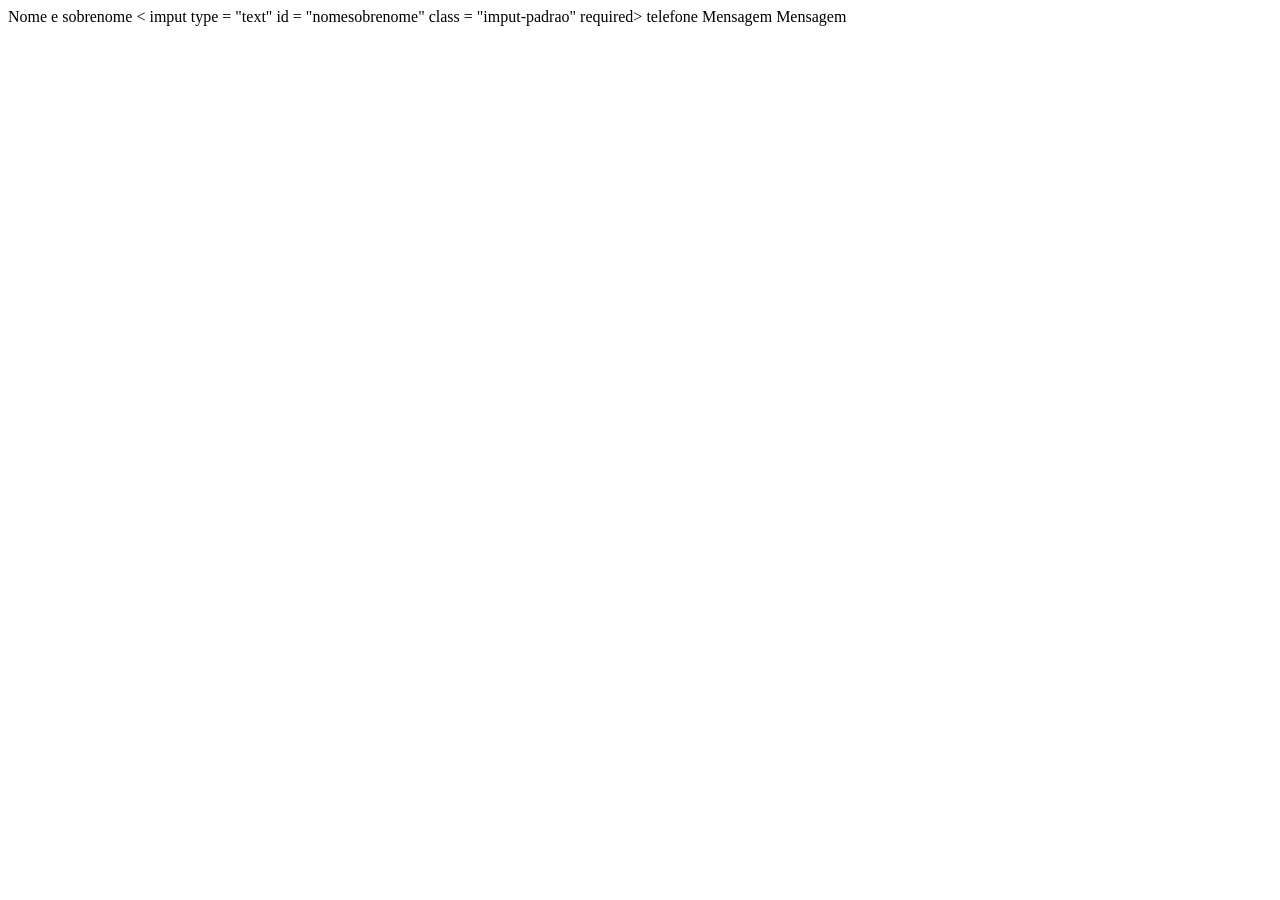
<file: formulario.html>
<!DOCTYPE html>
<html lang="en">
<head>
    <meta charset="UTF-8">
    <meta name="viewport" content="width=device-width, initial-scale=1.0">
    <title>Document</title>
</head>
<body>
    <form action="">
        <label for = "nomesobrenome"> Nome e sobrenome </label>
        < imput type = "text"
        id = "nomesobrenome"
    class = "imput-padrao"
    required>

    <label for = "email"></label>
    <imput
    type= "email"
    it = "email" class = "imput-padrao"
required
placeholder="seuemail@dominio.com"></imput>

<label for = "telefone">telefone</label>
<imput type = "tel" id = "telefone"
class = "imput-padrao"required 
aria-placeholder="(xx) xxxx-xxxx"></imput>
<label for = "Mensagem"> Mensagem </label>

<label for="Mensagem"> Mensagem </label>

    </form>
</body>
</html>
</file>
